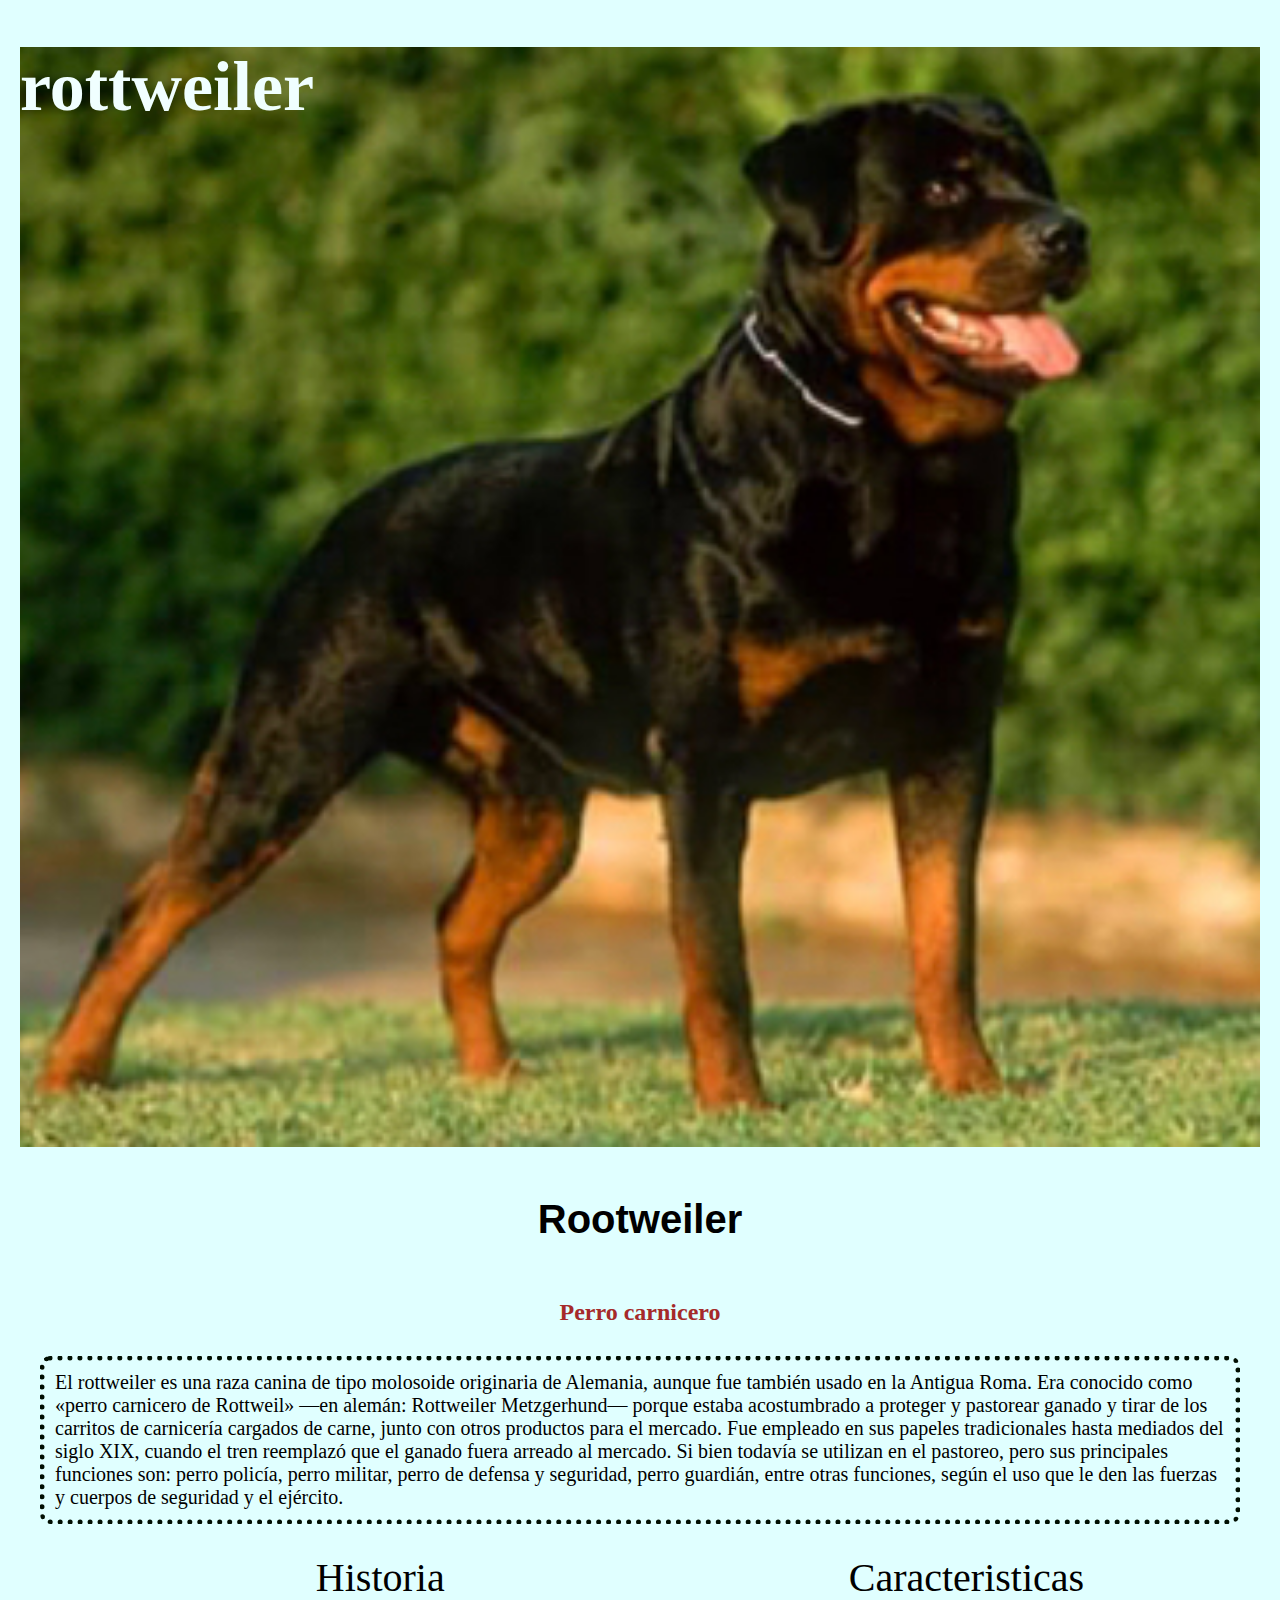
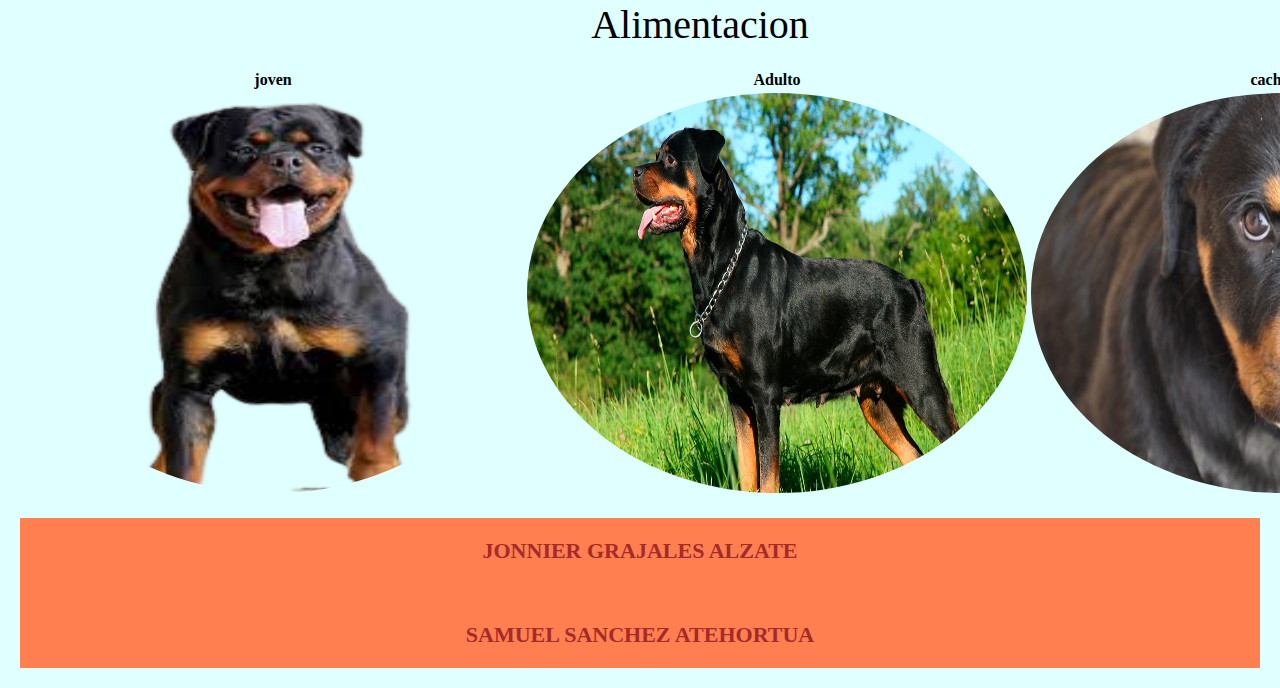
<file: 23 de mayo de 2022/index.html>
<!DOCTYPE html>
<html lang="es">
<head>
    <meta charset="UTF-8">
  
    <meta http-equiv="X-UA-Compatible" content="IE=edge">
    <meta name="viewport" content="width=device-width, initial-scale=1.0">
    <link rel="shortcut icon" href="./img/logotipo.png">
    <link rel="stylesheet" href="./style/style.css">
    <title id="tittle">Rootweiler</title>
</head>
<body>
    <header><h1> rottweiler</h1></header>
    <h1 class="subtitulos">Rootweiler</h1>
    <h2>Perro carnicero</h2>
    <p>El rottweiler es una raza canina de tipo molosoide originaria de Alemania, aunque fue también usado en la Antigua Roma. Era conocido como «perro carnicero de 
        Rottweil» —en alemán: Rottweiler Metzgerhund— porque estaba acostumbrado a proteger y pastorear ganado y tirar de los carritos de carnicería cargados de carne, 
        junto con otros productos para el mercado. Fue empleado en sus papeles tradicionales hasta mediados del siglo XIX, cuando el tren reemplazó que el ganado 
        fuera arreado al mercado. Si bien todavía se utilizan en el pastoreo, pero sus principales funciones son: perro policía,
        perro militar, perro de defensa y seguridad, perro guardián, entre otras funciones, según el uso que le den las fuerzas y cuerpos de seguridad y el ejército.
    
    </p>


    <ul class="lista">
        <li><a href="historia.html">Historia</a></li>
        <li><a href="caracteristicas.html">Caracteristicas</a></li>
        <li><a href="ali">Alimentacion</a></li>
    </ul>


    <table>
        <thead>
            <tr>
                <th>joven</th>
                <th>Adulto</th>
                <th>cachorro
                </th>
            </tr>
        </thead>
        <tbody>
            <tr>
            <td><img src="./img/logotipo.png" alt="Perro1"title="Cachorro"></td> 
            <td> <img src="./img/ROT_MIRANDO.jpg" alt="perro2"tittle="Adulto"></td>
             <td>   <img src="./img/ROTTWEILER.jpg" alt="perro3"tittle="adolecente"></td>

            </tr>
        </tbody>
    </table>
    <footer class="pie">
        <h2>JONNIER GRAJALES ALZATE
            
            <h2> SAMUEL SANCHEZ ATEHORTUA</h2>
        </h2>
    </footer>
</body>
</html>
</file>
<file: 23 de mayo de 2022/style/style.css>
body{
background-color: lightcyan;
margin: 20px;
}
header{

        width: 100%;
        height:1100px;
        background-image: url('../img/Rottweiler-portada.jpg');
        background-repeat: no-repeat;
        background-size: cover;
        background-position: center;
        font-size: 40px;
}
header h1{
    color:azure;
    font-size: 70px;
}

.subtitulos{
   
    font-family:Impact, Haettenschweiler, 'Arial Narrow Bold', sans-serif;
    font-size: 40px;
    margin-top: 20px;
    text-align: center;
    padding: 30px;

}

h2{
    text-align: center;
    font-family: 22px;
    font-family: Cambria, Cochin, Georgia, Times, 'Times New Roman', serif;
    color: brown;
}
p{
    margin: 30px 20px;
    border-radius: 10px;
    border: 5px dotted rgb(1, 15, 2);
    padding: 10px;
    font-size: 20px;
}

ul{
    list-style: none;
    width: 100%;
    margin: 20px;
    text-align: center;
}

.lista li{
    display: inline-block;

}

li a{
 text-decoration: none;
 color: black;
 padding: 20px 200px;
 font-size: 40px;
}

li a:hover{
    background-color: brown;
    font-size: 22px;
    border-radius: 5px;
}
table{
    text-align: center;
    width: 100%;
    border-radius: 100%;
}
table img{
    border-radius: 100%;
}
img {
    text-align: center;
    border-radius: 50%;
    height: 400px;
    width: 500px;
}
.pie{
    background-color: coral;
    width: 100%;
    height: 150px;
}
.pie h2{
    text-align: center;
    padding: 20px;
     font-size: 22px;
}
</file>
